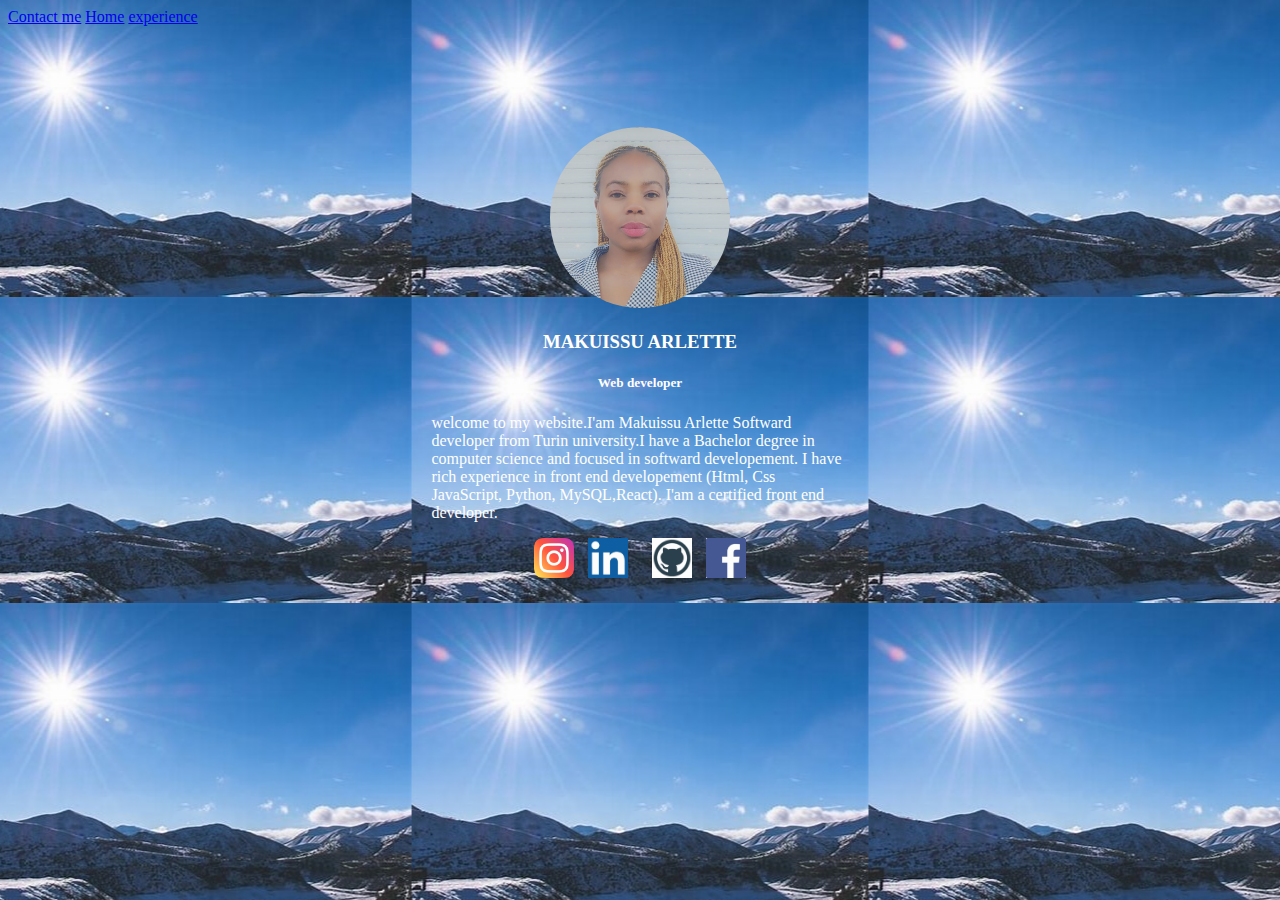
<file: index.html>
<!DOCTYPE html>
<html lang="en">
<head>
    <link rel="stylesheet" href="styl2.css">
    <meta charset="UTF-8">
    <meta http-equiv="X-UA-Compatible" content="IE=edge">
    <meta name="viewport" content="width=device-width, initial-scale=1.0">
    <title>Arlette Blog</title>
</head>
<body >
    <a href="./contact.html">Contact me</a> 
        
    <a href="index.html">Home</a>
    <a href="experienceprofessionelle.html">experience</a>
    
    
    
    <div style="margin-top: 100px;"></div>
    <div>
        <div style="width: 33%; margin: auto; ">
            <div style="text-align:center;">
                <img src="images/image2.jpg" alt="" id="profil">
            </div>
            
            <h3 style="text-align: center;">MAKUISSU ARLETTE</h1>
            <h5 style="text-align: center;"> Web developer</h2>
            <p> welcome to my website.I'am Makuissu Arlette Softward developer from Turin university.I have 
                a Bachelor degree in computer science and  focused in softward developement.
                I have rich experience in front end developement (Html, Css JavaScript, Python, MySQL,React). I'am 
                a certified front end developer.</p id="para">

                <div style="text-align:center;">
                    <img src="images/2111463.png" alt=""id="iconefacebook"> 
                    <img  src="images/th (1).jpg" class="paddingX10" alt=""id=iconelinkind > 
                    <img  src="images/th (2).jpg"  class="paddingX10"  alt=""id=iconegithup> 
                    <img  src="images/th.jpg" alt=""id=iconeinstagrame> 
                </div>
                  
        </div>
        
    </div>
    <div></div>

    
</body>
</html>
</file>
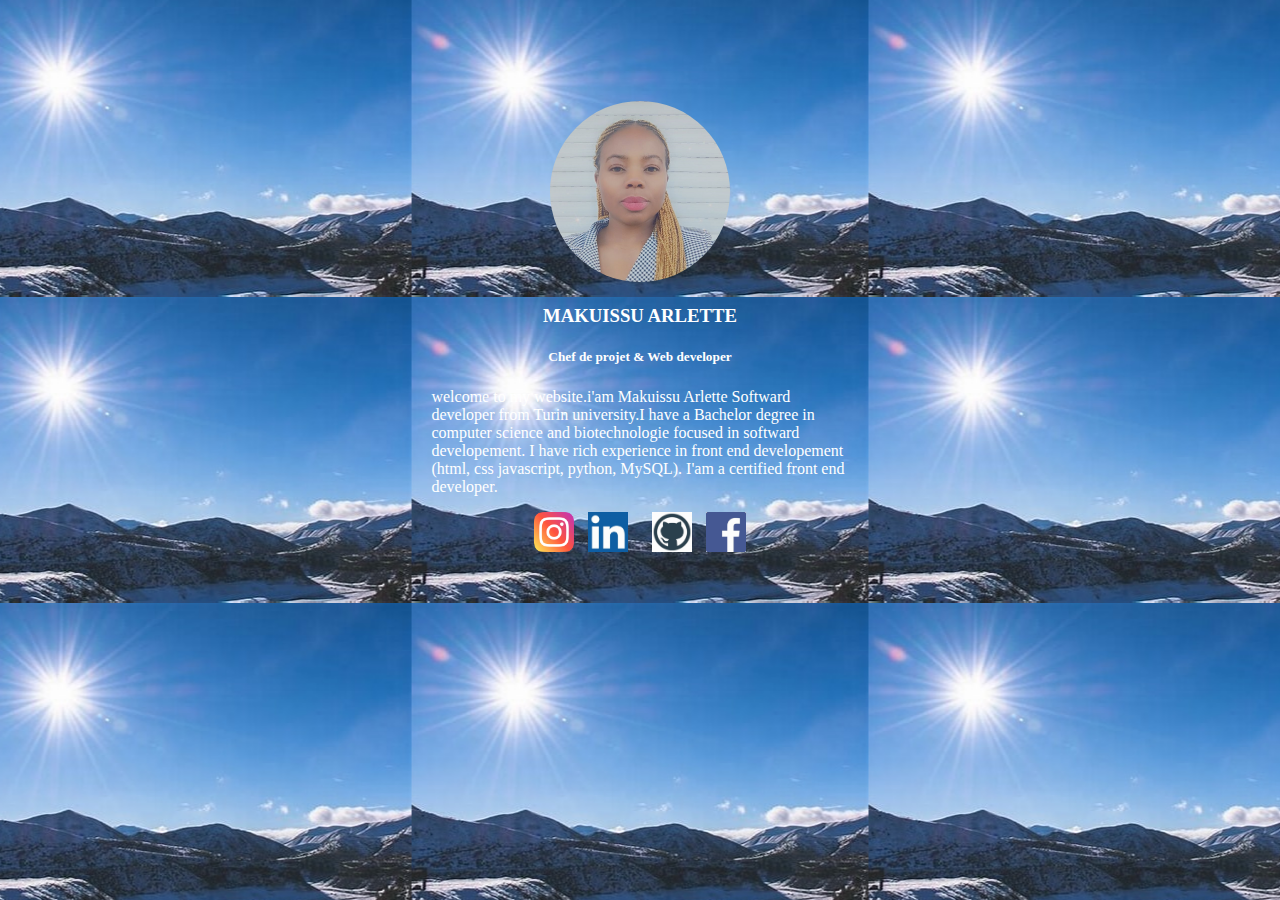
<file: images/pagze web/index.html>
<!DOCTYPE html>
<html lang="en">
<head>
    <link rel="stylesheet" href="styl.css">
    <meta charset="UTF-8">
    <meta http-equiv="X-UA-Compatible" content="IE=edge">
    <meta name="viewport" content="width=device-width, initial-scale=1.0">
    <title>Arlette Blog</title>
</head>
<body >
    
    <div style="margin-top: 100px;"></div>
    <div>
        <div style="width: 33%; margin: auto; ">
            <div style="text-align:center;">
                <img src="images/image2.jpg" alt="" id="profil">
            </div>
            
            <h3 style="text-align: center;">MAKUISSU ARLETTE</h1>
            <h5 style="text-align: center;">Chef de projet & Web developer</h2>
            <p> welcome to my website.i'am Makuissu Arlette Softward developer from Turin university.I have 
                a Bachelor degree in computer science and biotechnologie focused in softward developement.
                I have rich experience in front end developement (html, css javascript, python, MySQL). I'am 
                a certified front end developer.</p id="para">

                <div style="text-align:center;">
                    <img src="images/2111463.png" alt=""id="iconefacebook"> 
                    <img  src="images/th (1).jpg" class="paddingX10" alt=""id=iconelinkind > 
                    <img  src="images/th (2).jpg"  class="paddingX10"  alt=""id=iconegithup> 
                    <img  src="images/th.jpg" alt=""id=iconeinstagrame> 
                </div>
                  
        </div>
        
    </div>
    <div></div>
    
</body>
</html>
</file>
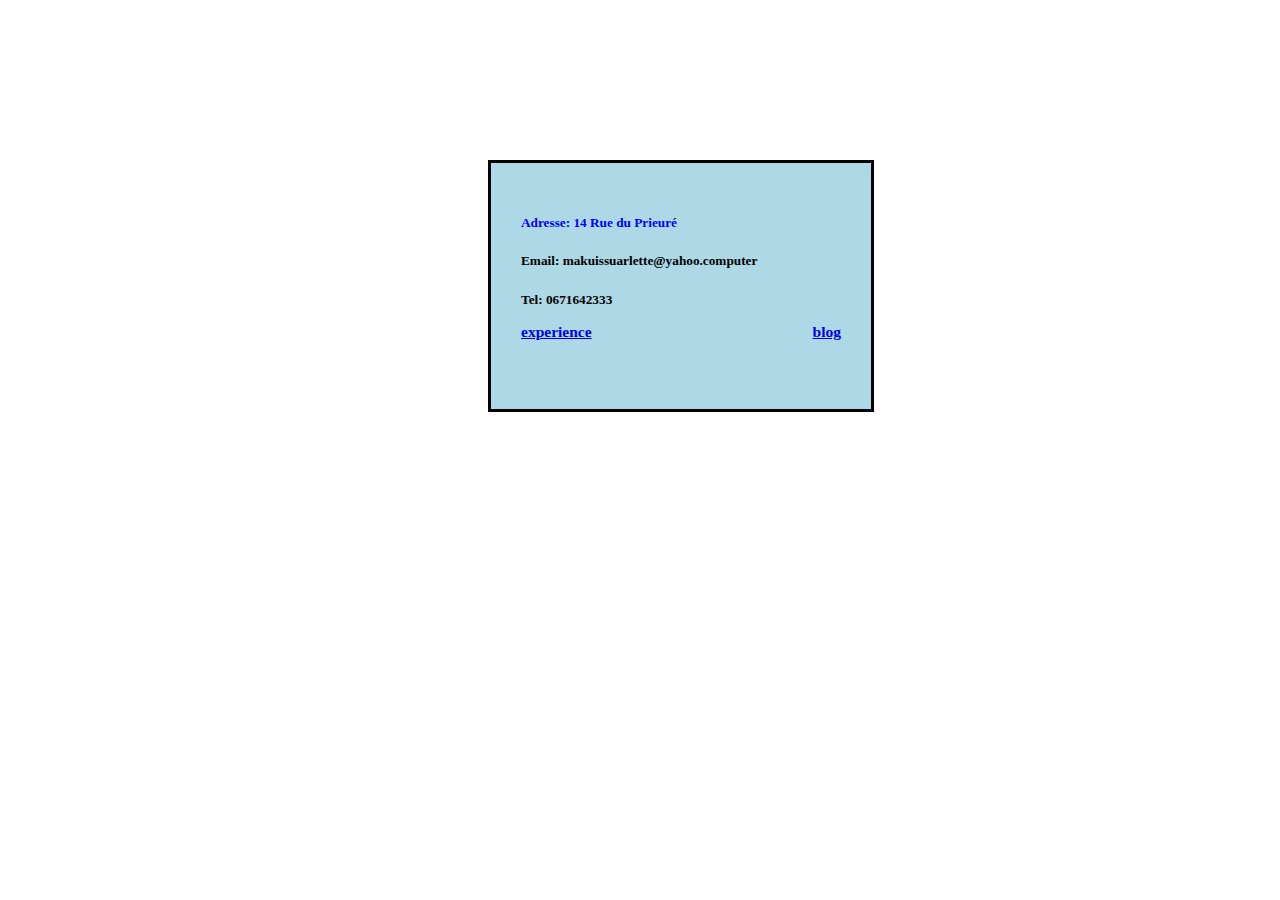
<file: contact.html>
<!DOCTYPE html>
<html lang="en">
<head>
    <meta charset="UTF-8">
    <meta name="viewport" content="width=device-width, initial-scale=1.0">
    <title>Document</title>
</head>
<body>
    <div style="border-style: solid;border-color: black; padding: 30px;width: 20em;margin-top: 10em;margin-left: 30em; background-color: lightblue;">
    

    <h5 style="color: blue;" >Adresse: 14 Rue du Prieuré </h5>
       
    <h5>Email: makuissuarlette@yahoo.computer</h5>
        
    <h5> Tel:   0671642333 </5>

    <div style="display: flex; flex-direction: row;justify-content: space-between;">
       <h3> <a href="experienceprofessionelle.html">experience</a></h3>
        <h3><a href="index.html">blog</a></h3>
    </div>
    </div>
</body>
</html>
</file>
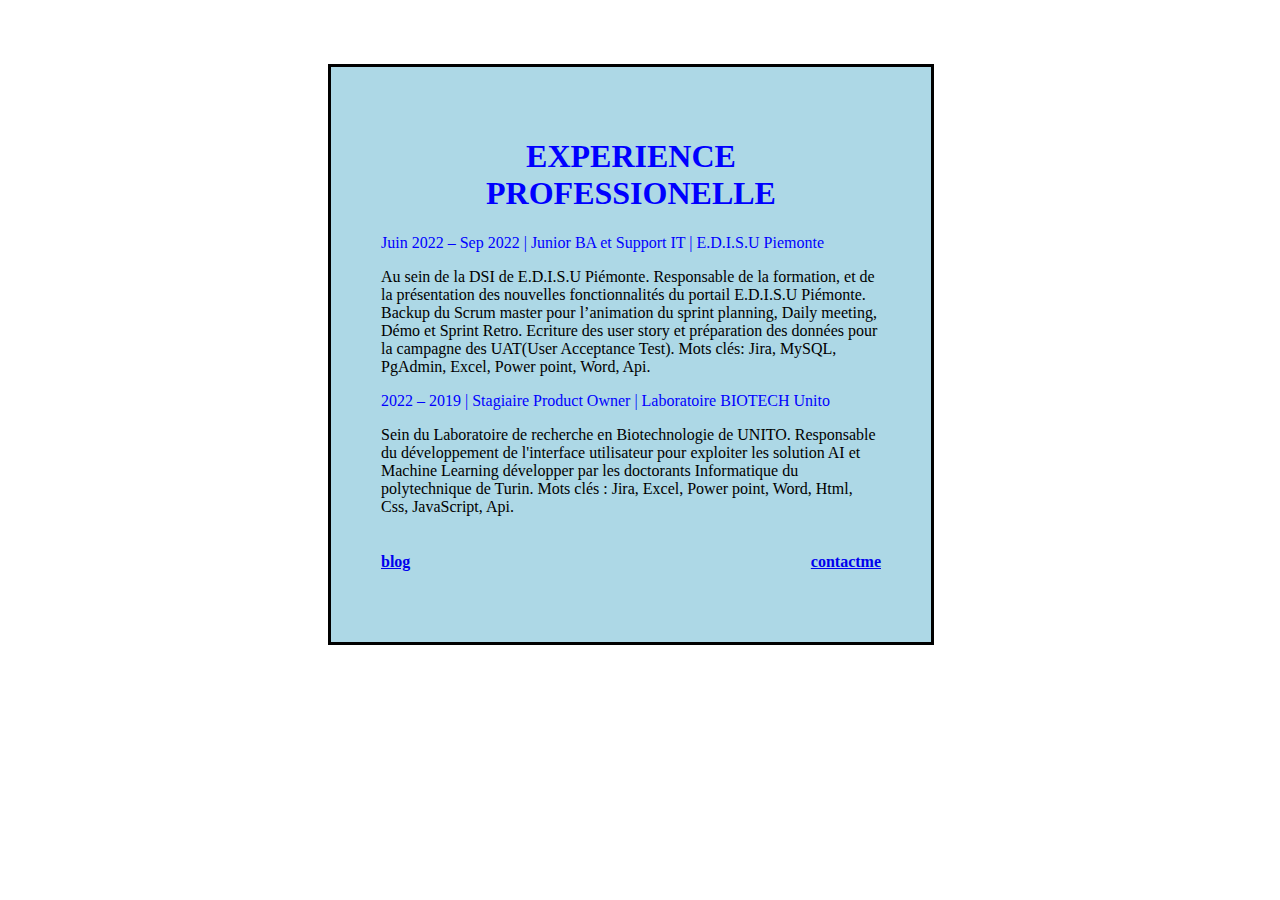
<file: experienceprofessionelle.html>
<!DOCTYPE html>
<html lang="en">
<head>
    <meta charset="UTF-8">
    <meta name="viewport" content="width=device-width, initial-scale=1.0">
    <title>Document</title>
</head>
<body>
    <div style="border-style: solid ;border-color: black; align-content: center; padding: 50px;width: 500px;background-color: lightblue; margin-left: 20em; margin-top: 4em;"   >
<h1 style="color: blue; text-align: center;"> EXPERIENCE PROFESSIONELLE
    
</h1>
<p style="color: blue;"> Juin 2022 –  Sep 2022 | Junior  BA et Support IT  | E.D.I.S.U Piemonte </p> 
 
<p> Au sein de la DSI de E.D.I.S.U Piémonte. Responsable de la formation, et de la présentation des  nouvelles fonctionnalités du portail E.D.I.S.U Piémonte. Backup du Scrum master pour l’animation du sprint planning, Daily meeting, Démo et Sprint Retro.  Ecriture des user story et préparation des données pour la campagne des UAT(User Acceptance Test). 
    Mots clés: Jira, MySQL, PgAdmin,  Excel, Power point, Word, Api.</p> 
    

    <p style="color:blue" > 2022 – 2019 | Stagiaire Product Owner  | Laboratoire BIOTECH Unito </p> 
    
        <p> Sein du Laboratoire de recherche en Biotechnologie de UNITO. Responsable du développement de l'interface utilisateur pour exploiter les solution AI et Machine Learning développer par les doctorants Informatique du polytechnique de Turin. 
    Mots clés : Jira, Excel, Power point, Word, Html, Css, JavaScript, Api. 
     </p>
     <div style="display: flex;flex-direction: row;justify-content: space-between;">
<h4><a href="index.html">blog</a></h4>
<h4><a href="contact.html">contactme</a></h4>
</div>
</div>
</body>
</html>
</file>
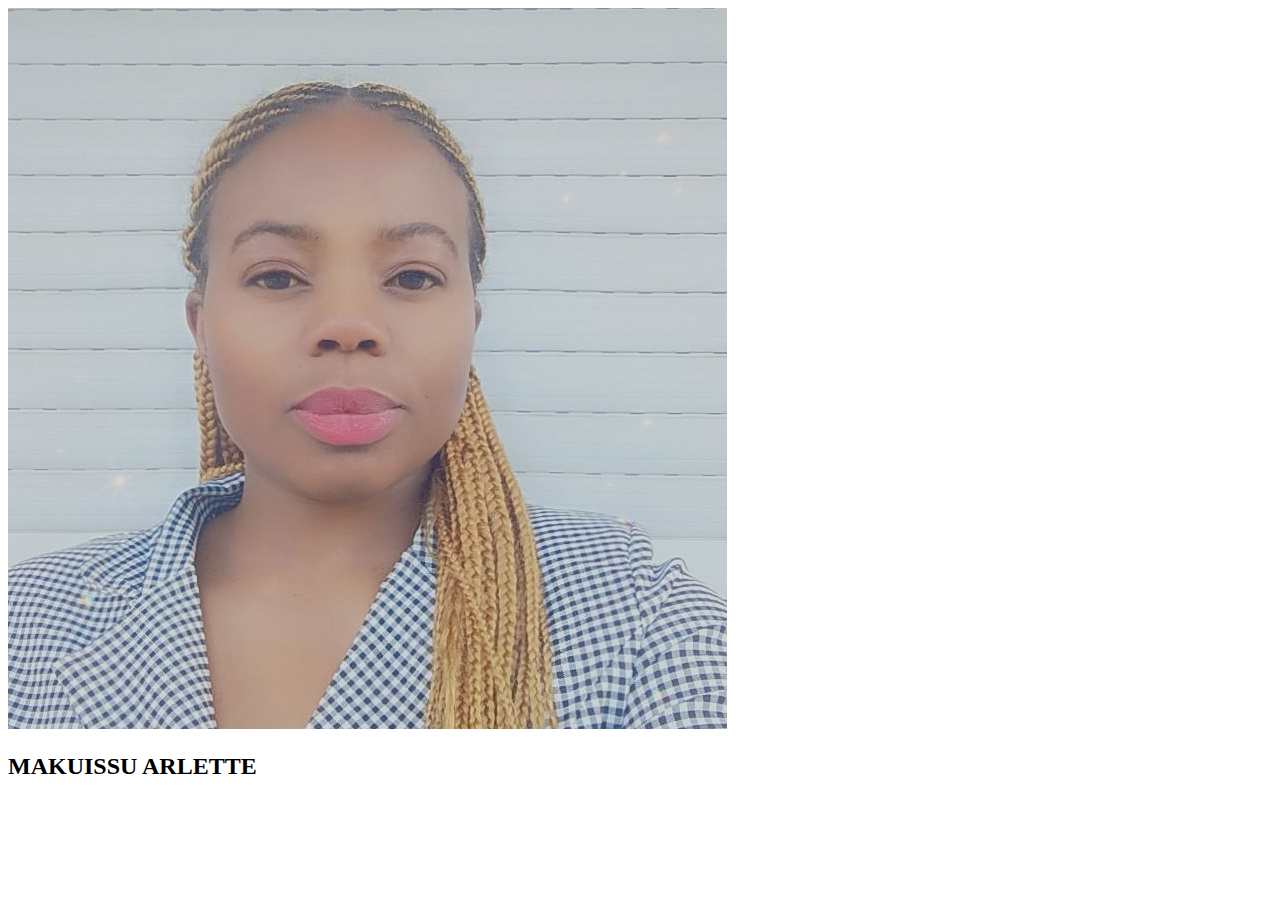
<file: newfile.html>
<!DOCTYPE html>
<html lang="en">
<head>
    <meta charset="UTF-8">
    <meta name="viewport" content="width=device-width, initial-scale=1.0">
    <title>Document</title>
</head>
<body>
    <img src="image2.jpg" alt="">
    <h2>MAKUISSU ARLETTE</h2>
</body>
</html>
</file>
<file: styl2.css>
body {
  background-image: url('./images/fond.jpg');

  background-position: center;
  background-repeat: no repeat;
  background-attachment: fixed;
}
  #profil {
    width: 180px;
    text-align:center;
    margin: auto;
    border: 1px solid transparent;
    border-image: url(border.png) 30 ruond;
    border-radius: 50%;

}
   
   #iconefacebook {
       width: 40px;
       
   }
   #iconelinkind {
    width: 40px;

   }

   #iconeinstagrame {
    width: 40px;
   }
   #iconegithup {
    width: 40px;
   }
   
   .paddingX10 {
    padding-left:10px;
    padding-right:10px;
  } 
   body {
     color: white;
   }
</file>
<file: images/pagze web/styl.css>
body {
  background-image: url('./images/fond.jpg');

  background-position: center;
  background-repeat: no repeat;
  background-attachment: fixed;
}
  #profil {
    width: 180px;
    text-align:center;
    margin: auto;
    border: 1px solid transparent;
    border-image: url(border.png) 30 ruond;
    border-radius: 50%;

}
   
   #iconefacebook {
       width: 40px;
       
   }
   #iconelinkind {
    width: 40px;

   }

   #iconeinstagrame {
    width: 40px;
   }
   #iconegithup {
    width: 40px;
   }
   
   .paddingX10 {
    padding-left:10px;
    padding-right:10px;
  } 
   body {
     color: white;
   }
</file>
